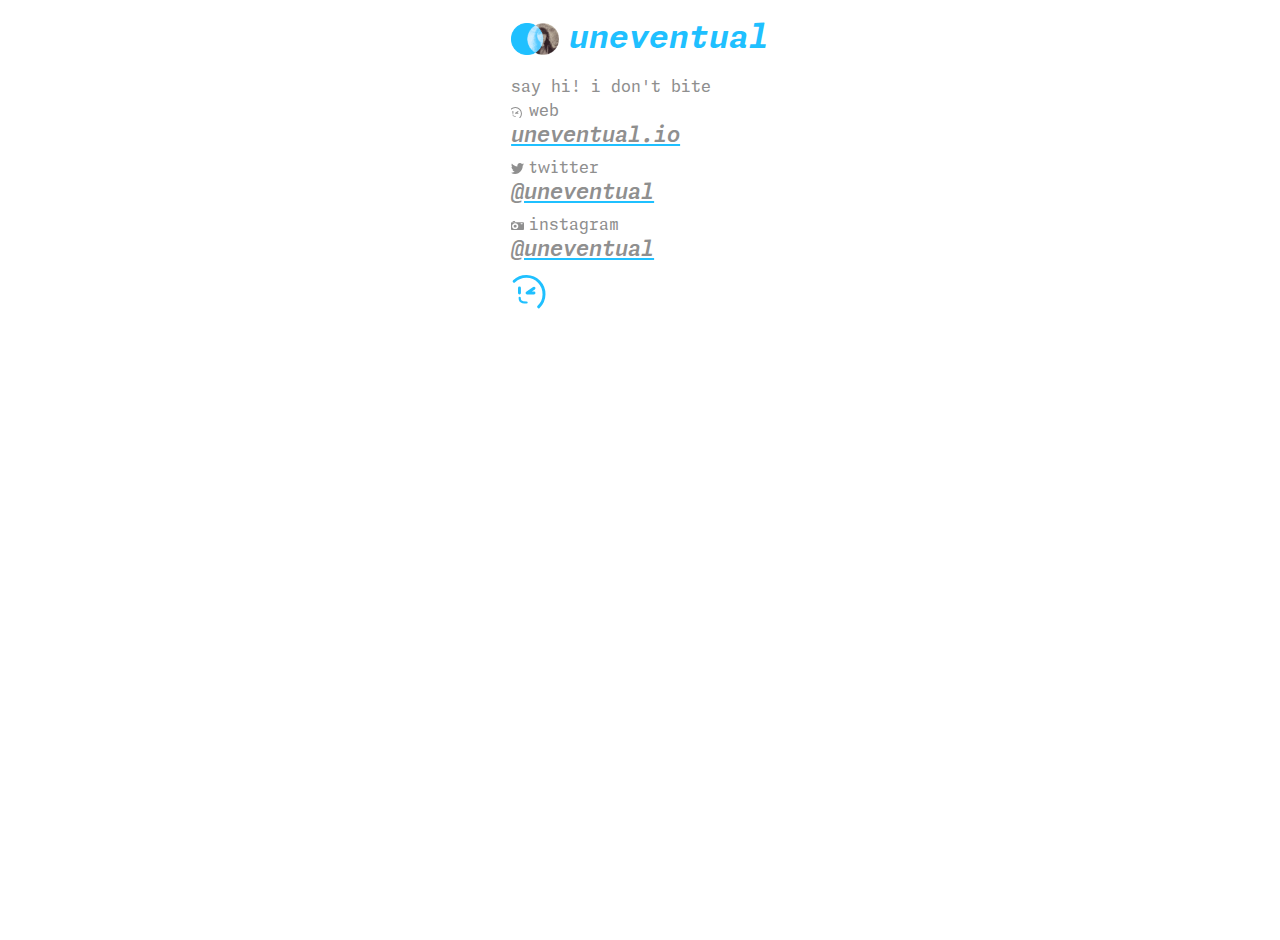
<file: index.html>
<!DOCTYPE html>
<html lang="en">
<head>
    <meta charset="UTF-8">
    <meta name="viewport" content="width=device-width, initial-scale=1.0">
    <title>uneventual</title>
    <link rel="stylesheet" href="./style.css"> 
    <script src="./age.js"></script>

    <link rel="shortcut icon" href="assets/favicon.png" type="image/x-icon">

</head>
<body>

    <div id="container">
        <div class="sidebyside heading">
            <img id="globes_masthead" src="./assets/globes-masthead.png">
            <div id="masthead">uneventual</div>
        </div>

        <div class="blurb">
            say hi! i don't bite 
        </div>

        <div class="sidebyside contact_type_container">
            <img src="./assets/smiley-grey.svg" class="little_svg">
            <div class="contact_type">web</div>
        </div>
        <div class="contact_address">
            <a href="https://www.uneventual.io">
                uneventual.io
            </a>
        </div>
        
        <!-- <div class="sidebyside  contact_type_container">
            <img src="./assets/camp.svg" class="little_svg">
            <div class="contact_type">emf telephone</div>
        </div>

        <div class="contact_address">
            <a href="tel:5829">
                lucy (5829)
            </a>
        </div> -->
 
        <div class="sidebyside contact_type_container">
            <img src="./assets/twitter.svg" class="little_svg">
            <div class="contact_type"> 
                    twitter
            </div>
        </div>

        <div class="contact_address">
            <a href="https://twitter.com/uneventual">
                @uneventual
            </a>
        </div>
 
        <div class="sidebyside contact_type_container">
            <img src="./assets/instagram.svg" class="little_svg">
            <div class="contact_type">instagram</div>
        </div>

        <div class="contact_address">
            <a href="https://www.instagram.com/uneventual/">
                @uneventual
            </a>
        </div>

        <div id="secrets"></div>
 
        <img id="smiley_globe" src="./assets/smiley-globe.svg">
    </div>
</body>
<script src="./add_secrets.js"></script>
</html>
</file>
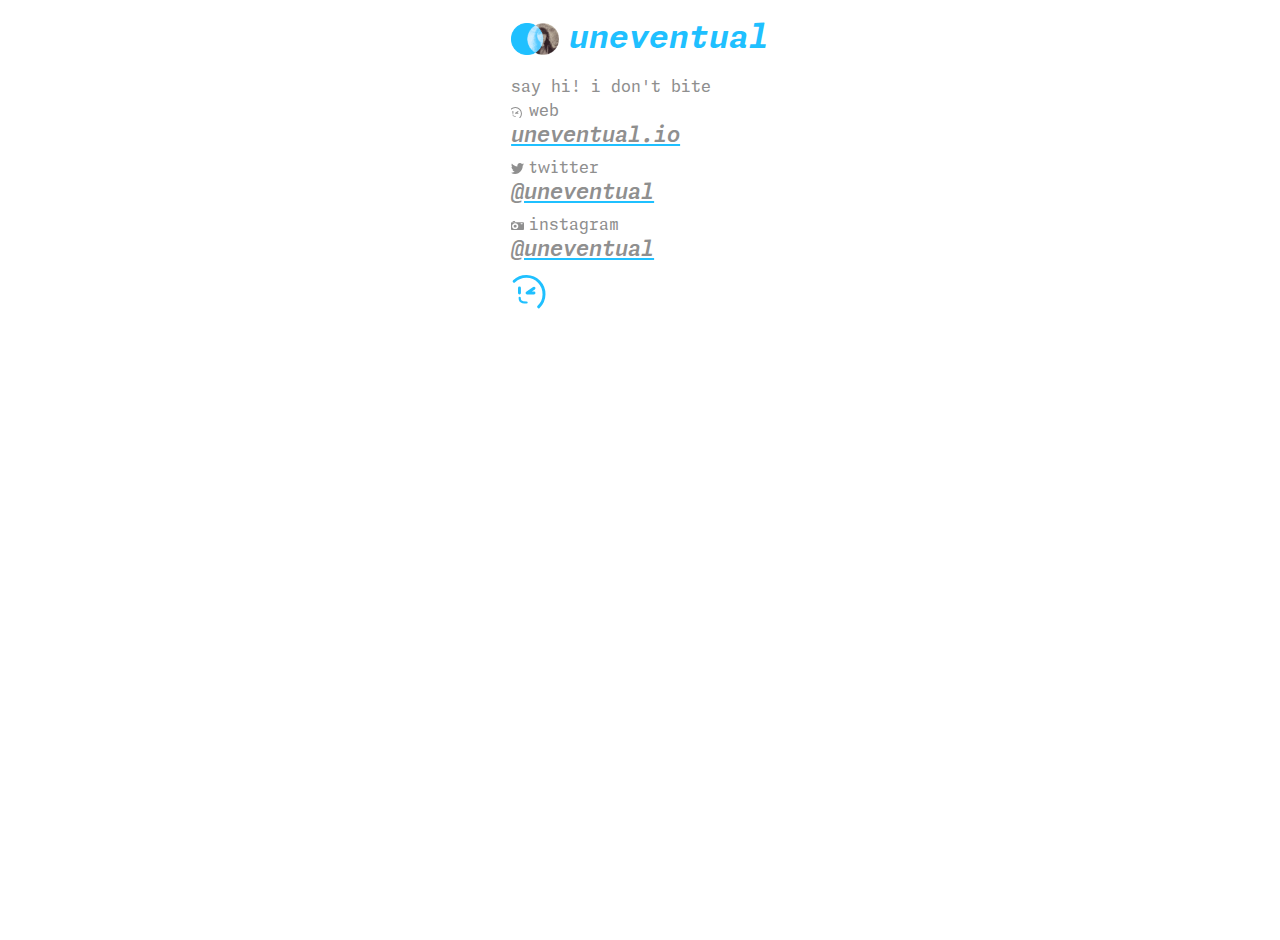
<file: hello.html>
<!DOCTYPE html>
<html lang="en">
<head>
    <meta charset="UTF-8">
    <meta name="viewport" content="width=device-width, initial-scale=1.0">
    <title>Hello! | uneventual</title>
    <link rel="stylesheet" href="./style.css"> 
    <script src="./age.js"></script>

    <link rel="shortcut icon" href="assets/favicon.png" type="image/x-icon">

</head>
<body>

    <div id="container">
        <div class="sidebyside heading">
            <img id="globes_masthead" src="./assets/globes-masthead.png">
            <div id="masthead">uneventual</div>
        </div>

        <div class="blurb">
            say hi! i don't bite 
        </div>

        <div class="sidebyside contact_type_container">
            <img src="./assets/smiley-grey.svg" class="little_svg">
            <div class="contact_type">web</div>
        </div>
        <div class="contact_address">
            <a href="https://www.uneventual.io">
                uneventual.io
            </a>
        </div>
        
        <!-- <div class="sidebyside  contact_type_container">
            <img src="./assets/camp.svg" class="little_svg">
            <div class="contact_type">emf telephone</div>
        </div>

        <div class="contact_address">
            <a href="tel:5829">
                lucy (5829)
            </a>
        </div> -->
 
        <div class="sidebyside contact_type_container">
            <img src="./assets/twitter.svg" class="little_svg">
            <div class="contact_type"> 
                    twitter
            </div>
        </div>

        <div class="contact_address">
            <a href="https://twitter.com/uneventual">
                @uneventual
            </a>
        </div>
 
        <div class="sidebyside contact_type_container">
            <img src="./assets/instagram.svg" class="little_svg">
            <div class="contact_type">instagram</div>
        </div>

        <div class="contact_address">
            <a href="https://www.instagram.com/uneventual/">
                @uneventual
            </a>
        </div>

        <div id="secrets"></div>
 
        <img id="smiley_globe" src="./assets/smiley-globe.svg">
    </div>
</body>
<script src="./add_secrets.js"></script>
</html>
</file>
<file: style.css>
@font-face {
    font-family: "Monaspace Neon";
    src: url("./MonaspaceNeon-Regular.woff2") format("woff2");
    font-weight: 500;
}

@font-face {
    font-family: "Monaspace Neon";
    src: url("./MonaspaceNeon-Bold.woff2") format("woff2");
    font-weight: 700;
}

@font-face {
    font-family: "Monaspace Neon";
    src: url("./MonaspaceNeon-SemiBold.woff2") format("woff2");
    font-weight: 600;
}
@font-face {
    font-family: "Monaspace Neon";
    src: url("./MonaspaceNeon-SemiBoldItalic.woff") format("woff2");
    font-weight: 600;
    font-style: italic;
}
@font-face {
    font-family: "Monaspace Neon";
    src: url("./MonaspaceNeon-BoldItalic.woff2") format("woff2");
    font-weight: 700;
    font-style: italic;
}
@font-face {
    font-family: "Monaspace Neon";
    src: url("./MonaspaceNeon-Italic.woff2") format("woff2");
    font-weight: 500;
    font-style: italic;
}

body {
    font-family: 'Monaspace Neon', 'Courier New', Courier, monospace;
    display: flex;
    justify-content: center;
    /* align-items: center; */
    min-height: 100vh;
    margin: 0;
    padding: 20px;

}

#container {
    max-width: 720px;
    height: 50vh;
    /* min-width: 480px; */
}

a {
    color: unset;
    font-weight: unset;
    text-decoration: underline;
    text-decoration-color: #1FC0FF;
}

.sidebyside {
    display: flex;
    align-items: center;
}

.sidebysidetext {
    display: flex;
}

.heading {
    padding-bottom: 20px;
}

#globes_masthead {
    height: 24pt;
    /* width: 24pt; */
}

#masthead {
    color: #1FC0FF;
    font-size: 24pt;
    font-weight: bold;
    font-style: italic;
    padding-left: 10px;
}

.contact_type {
    font-size: 12pt;
}

.contact_type_container {
    color: #8F8F8F;
}

.blurb {
    font-size: 12pt;
    color: #8F8F8F;
    padding-bottom: 5px;
}

.contact_address {
    margin-top: 2px; 
    font-size: 16pt;
    font-weight: 600;
    font-style: italic;
    color: #8F8F8F;
    margin-bottom: 10px;
}

#smiley_globe {
    height: 36px;
    width: 36px;
}

.little_svg {
    max-width: 10pt;
    max-height: 10pt;
    padding-right: 5px;
    color: #8F8F8F;
    stroke: #8F8F8F;
    font-family: 'Times New Roman', Times, serif;
    font-weight: bold;
}
</file>
